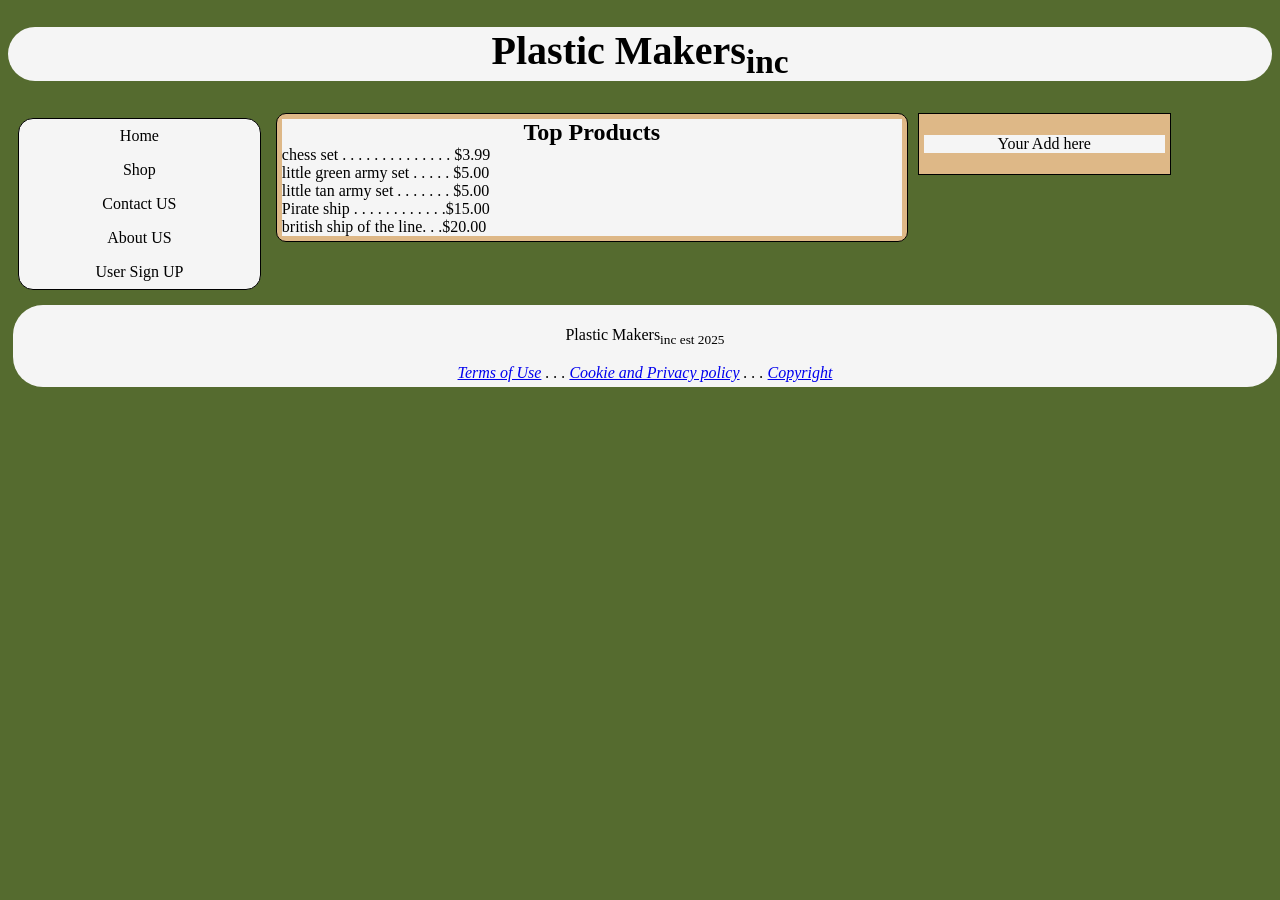
<file: index.html>
<!DOCTYPE html>
<html lang="en">

<head>
    <meta charset="UTF-8">
    <title>Home</title>
<meta name="viewport" content="width=device-width, initial-scale=1.0">
<style>

* {
box-sizing: border-box;
}

header {text-align: center;}
footer {text-align: center;}

[class*="numHold-"] {
float: left;
    margin: 5px;
    padding: 5px;

}
.numHold-1 {width: 10%;}
.numHold-2 {width: 20%;}
.numHold-4 {width: 30%;}
.numHold-5 {width: 40%;}
.numHold-6 {width: 50%;}
.numHold-7 {width: 60%;}
.numHold-9 {width: 70%;}
.numHold-10 {width: 80%;}
.numHold-11 {width: 90%;}
.numHold-12 {width: 100%;}

</style>

</head>

<body>
<link rel="stylesheet" type="text/css" href= "myStyle.css">
<header style="font-size:125%;">
    <h1>Plastic Makers<sub>inc</sub></h1>
</header>

<nav class="numHold-2">

<ul>
<li> <a id ="link_1" href="index.html">Home</a> </li>
<li><a id ="link_2" href="Shop.html">Shop</a></li>
<li><a id ="link_3" href="Contact%20US.html"> Contact US</a></li>
<li><a id ="link_4" href="AboutUS.html"> About US</a></li>
<li><a id ="link_5" href="SignUP.html"> User Sign UP</a></li>
</ul>
</nav>
<script type="text/javascript">
    alert(document.getElementById("link_1").innerHTML);
</script>

<section class="numHold-6">
    <h1>Top Products</h1>
    <article>chess set . . . . . . . . . . . . . . $3.99</article>
    <article>little green army set . . . . . $5.00</article>
    <article>little tan army set . . . . . . . $5.00</article>
    <article>Pirate ship . . . . . . . . . . . .$15.00</article>
    <article>british ship of the line. . .$20.00</article>
</section>

<aside class="numHold-2">
<p>Your Add here</p>
</aside>

<footer class="numHold-12">

    <p>Plastic Makers<sub>inc est 2025</sub></p>
    <div >
    <i> <a href="TermsofUse.html">Terms of Use</a> . . .  <a href="CookieandPrivacy.html">Cookie and Privacy policy</a> . . . <a href="Copyright.html">Copyright</a> </i>
    </div>
</footer>
</body>
</html>
</file>
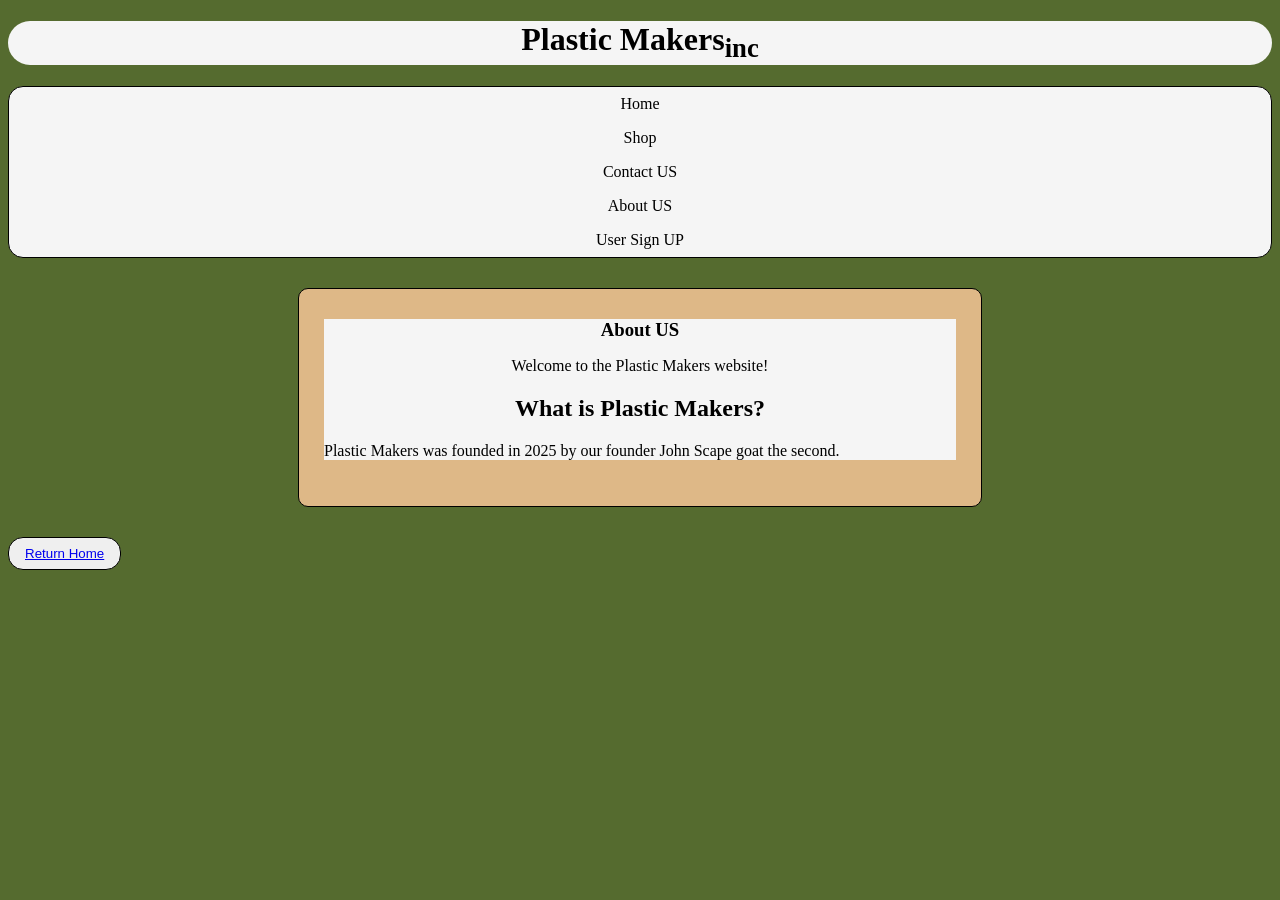
<file: AboutUS.html>
<!DOCTYPE html>
<html lang="en">
<head>
    <meta charset="UTF-8">
    <title>About US</title>
  <body>
        <link rel="stylesheet" type="text/css" href= "myStyle.css">

        <header>
            <h1> Plastic Makers<sub>inc</sub>  </h1>
        </header>

        <nav>
            <ul>
                <li> <a href="index.html">Home</a> </li>
                <li><a href="Shop.html">Shop</a></li>
                <li><a href="Contact%20US.html"> Contact US</a></li>
                <li><a href="AboutUS.html"> About US</a></li>
                <li><a href="SignUP.html"> User Sign UP</a></li>
            </ul>
        </nav>

<section>
    <article>
        <h1> About US </h1>
        <p style="text-align: center"> Welcome to the Plastic Makers website!</p>
        <H2 style="text-align: center"> What is Plastic Makers?</H2>
        <p>Plastic Makers was founded in 2025 by our founder John Scape goat the second. </p>
    </article>
</section>
      
      <button type="button"> <a href="index.html">Return Home</a> </button>
  </body>
</html>
</file>
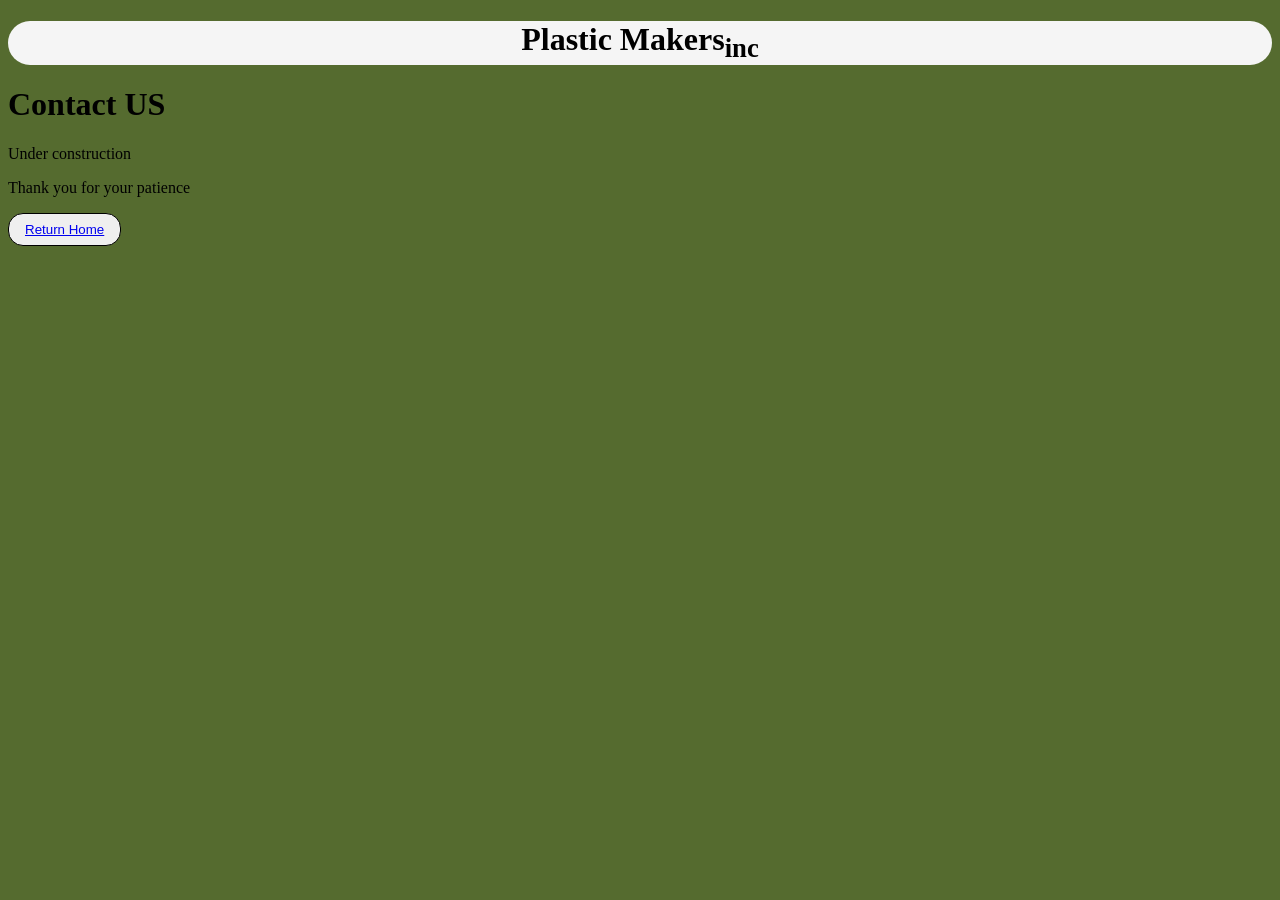
<file: Contact US.html>
<!DOCTYPE html>
<html lang="en">
<head>

    <meta charset="UTF-8">
    <title>Contact US</title>
</head>

<body>
<link rel="stylesheet" type="text/css" href= "myStyle.css">
<header>
    <h1> Plastic Makers<sub>inc</sub>  </h1>
</header>
<h1>Contact US</h1>
<p> Under construction </p>
<p> Thank you for your patience</p>
<button type="button"> <a href="index.html">Return Home</a> </button>
</body>
</html>
</file>
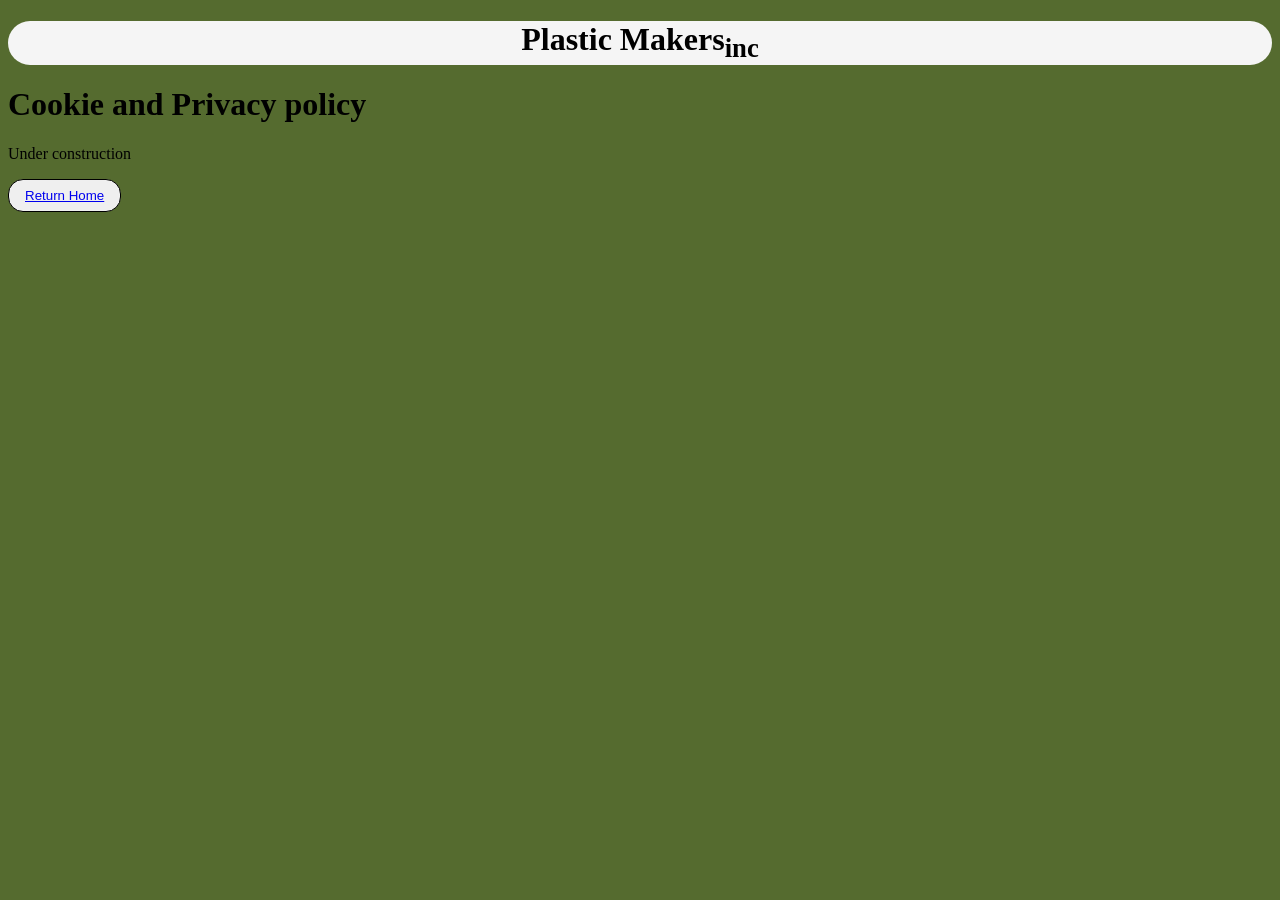
<file: CookieandPrivacy.html>
<!DOCTYPE html>
<html lang="en">
<head>
    <meta charset="UTF-8">
    <title>Title</title>
</head>
<body>
<link rel="stylesheet" type="text/css" href= "myStyle.css">
<header>
    <h1> Plastic Makers<sub>inc</sub>  </h1>
</header>
<h1>Cookie and Privacy policy</h1>
<p> Under construction</p>
<button type="button"> <a href="index.html">Return Home</a> </button>
</body>
</html>
</file>
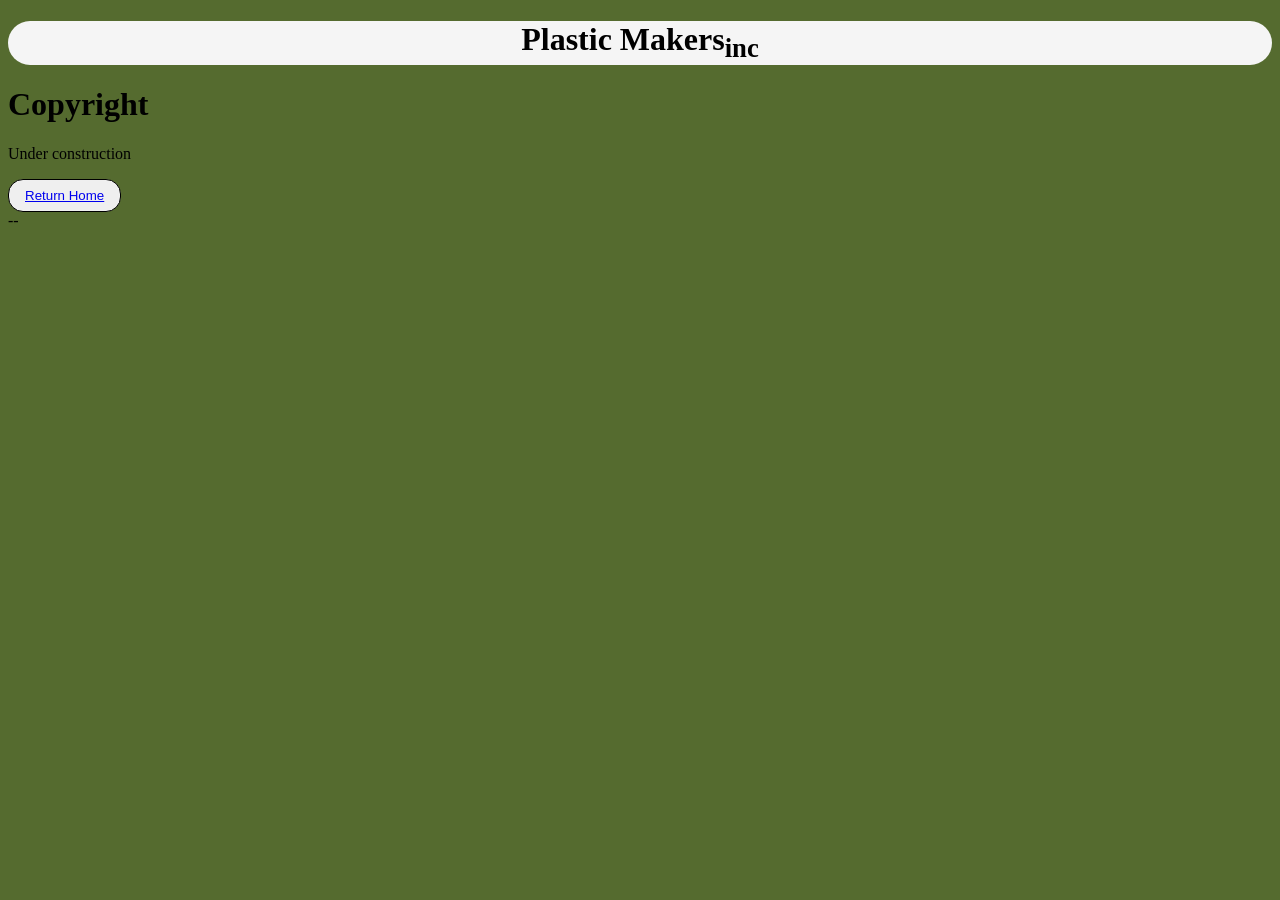
<file: Copyright.html>
<!DOCTYPE html>
<html lang="en">
<head>
    <meta charset="UTF-8">
    <title>Title</title>
</head>
<body>
<header>
    <h1> Plastic Makers<sub>inc</sub>  </h1>
</header>
<link rel="stylesheet" type="text/css" href= "myStyle.css">
<h1>Copyright</h1>
<p> Under construction</p>
<button type="button"> <a href="index.html">Return Home</a> </button>
</body>
</html>--
</file>
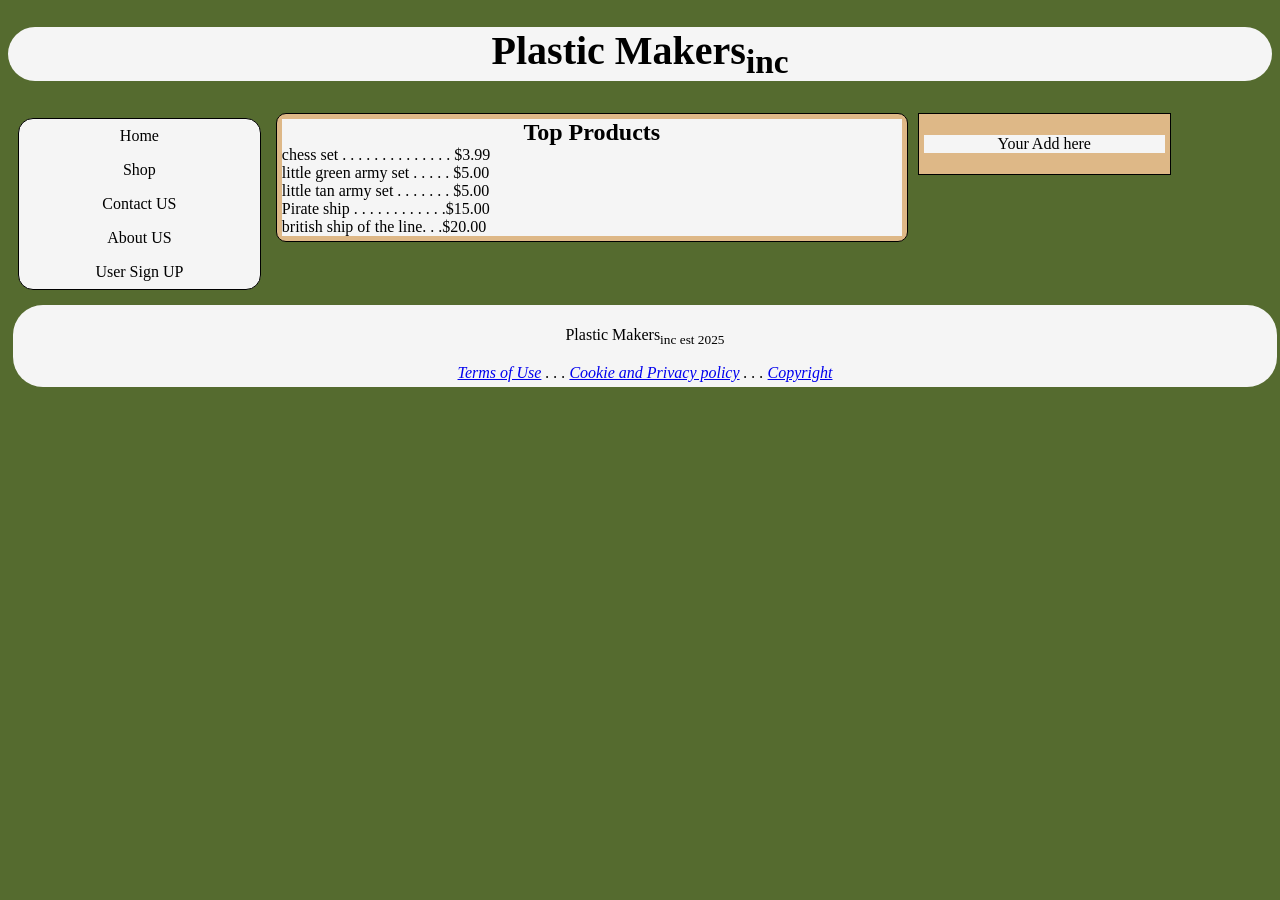
<file: Home.html>
<!DOCTYPE html>
<html lang="en">

<head>
    <meta charset="UTF-8">
    <title>Home</title>
<meta name="viewport" content="width=device-width, initial-scale=1.0">
<style>

* {
box-sizing: border-box;
}

header {text-align: center;}
footer {text-align: center;}

[class*="numHold-"] {
float: left;
    margin: 5px;
    padding: 5px;

}
.numHold-1 {width: 10%;}
.numHold-2 {width: 20%;}
.numHold-4 {width: 30%;}
.numHold-5 {width: 40%;}
.numHold-6 {width: 50%;}
.numHold-7 {width: 60%;}
.numHold-9 {width: 70%;}
.numHold-10 {width: 80%;}
.numHold-11 {width: 90%;}
.numHold-12 {width: 100%;}

</style>

</head>

<body>
<link rel="stylesheet" type="text/css" href= "myStyle.css">
<header style="font-size:125%;">
    <h1>Plastic Makers<sub>inc</sub></h1>
</header>

<nav class="numHold-2">

<ul>
<li> <a href="Home.html">Home</a> </li>
<li><a href="Shop.html">Shop</a></li>
<li><a href="Contact%20US.html"> Contact US</a></li>
<li><a href="AboutUS.html"> About US</a></li>
<li><a href="SignUP.html"> User Sign UP</a></li>
</ul>
</nav>

<section class="numHold-6">
    <h1>Top Products</h1>
    <article>chess set . . . . . . . . . . . . . . $3.99</article>
    <article>little green army set . . . . . $5.00</article>
    <article>little tan army set . . . . . . . $5.00</article>
    <article>Pirate ship . . . . . . . . . . . .$15.00</article>
    <article>british ship of the line. . .$20.00</article>
</section>

<aside class="numHold-2">
<p>Your Add here</p>
</aside>

<footer class="numHold-12">

    <p>Plastic Makers<sub>inc est 2025</sub></p>
    <div>
    <i> <a href="TermsofUse.html">Terms of Use</a> . . .  <a href="CookieandPrivacy.html">Cookie and Privacy policy</a> . . . <a href="Copyright.html">Copyright</a> </i>
    </div>
</footer>
</body>
</html>
</file>
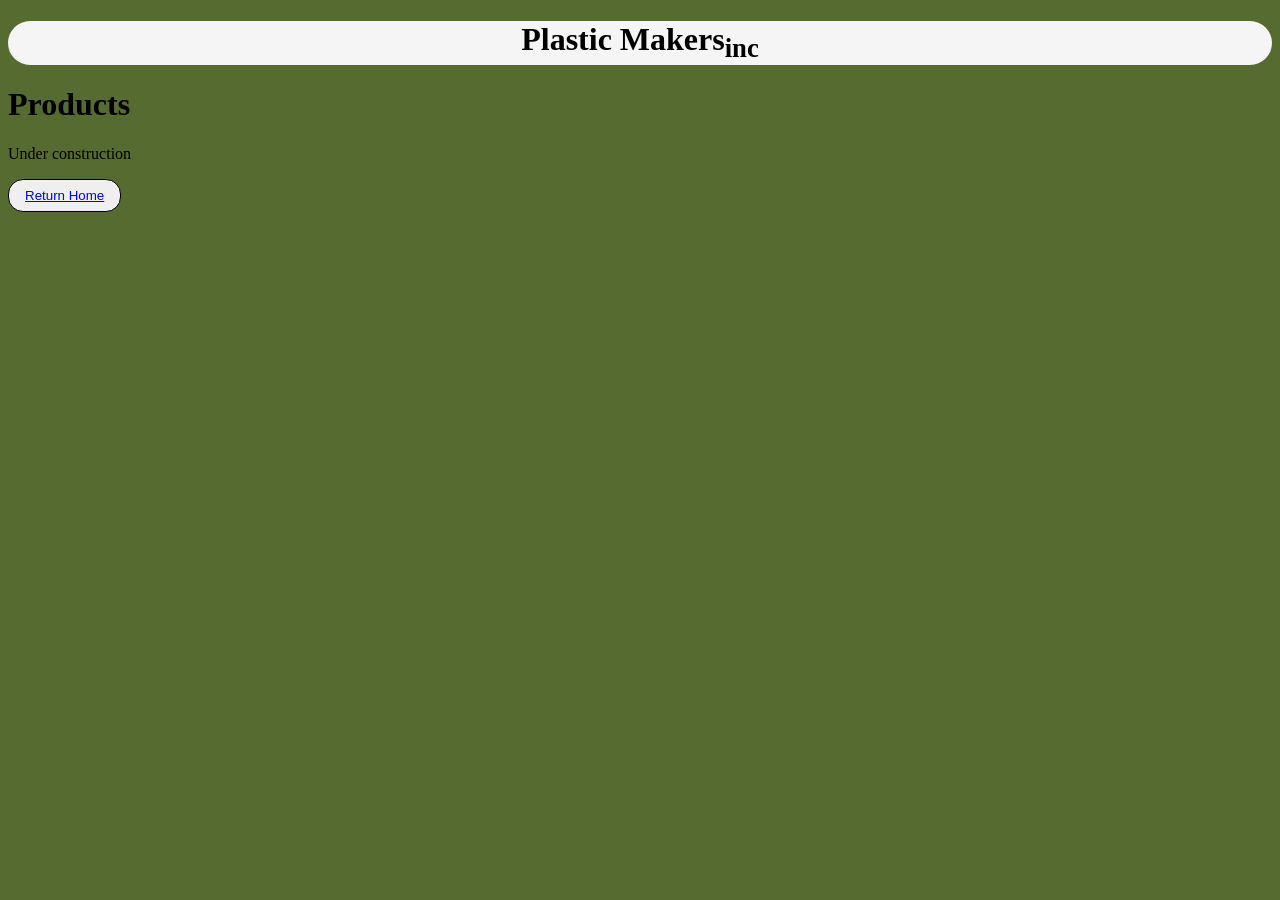
<file: Shop.html>
<!DOCTYPE html>
<html lang="en">
<head>
    <meta charset="UTF-8">
    <title>Shop</title>
</head>
<body>
<link rel="stylesheet" type="text/css" href= "myStyle.css">
<header>
    <h1> Plastic Makers<sub>inc</sub> </h1>
</header>
<h1>Products</h1>
<p> Under construction</p>
<button type="button"> <a href="index.html">Return Home</a> </button>
</body>
</html>
</file>
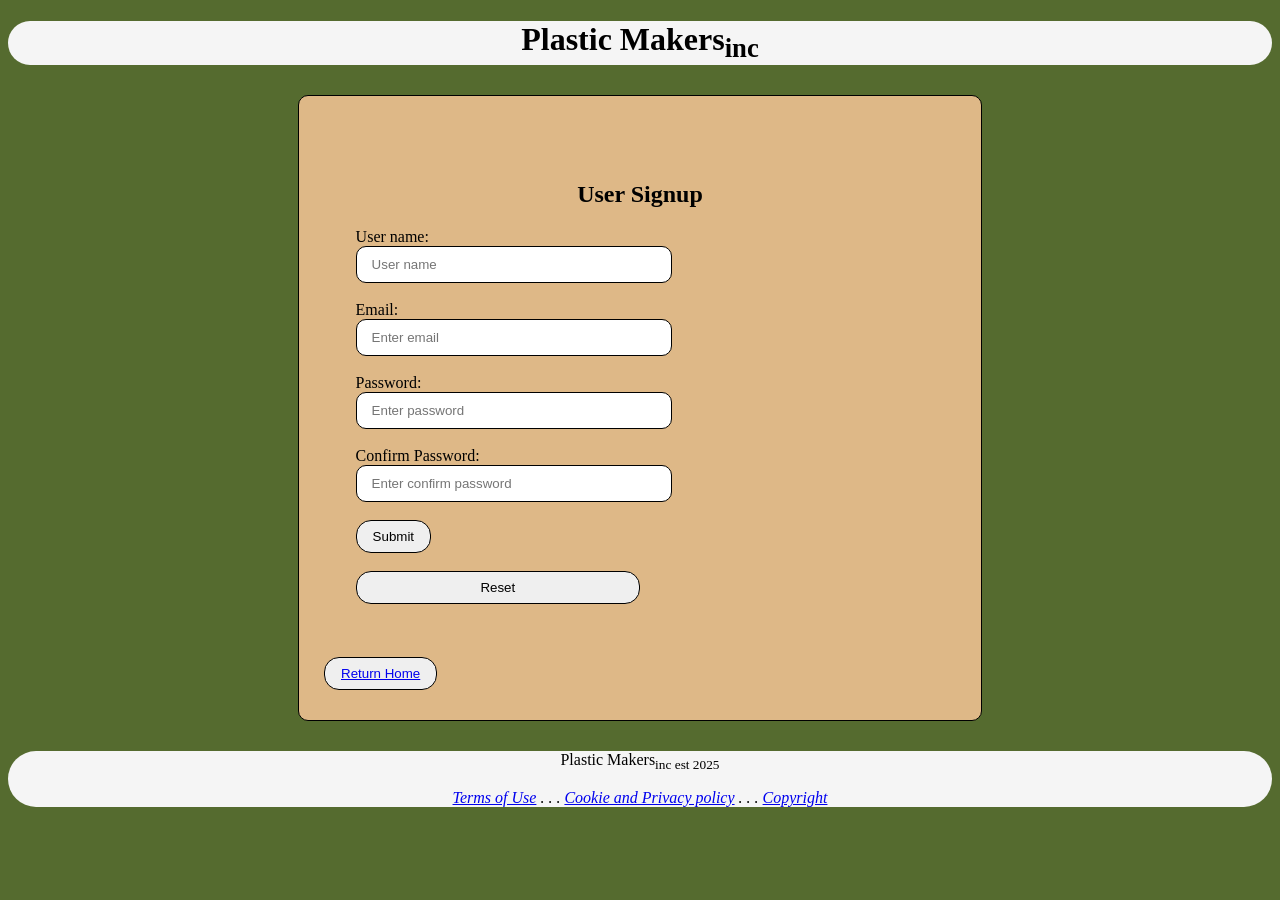
<file: SignUP.html>
<!DOCTYPE html>
<html lang="en">
<head>
    <meta charset="UTF-8">
    <title>Sign UP</title>
    <meta name="viewport" content="width=device-width, initial-scale=1">
    <link rel="stylesheet" type="text/css" href= "myStyle.css">
    <script src="SignUp.js"></script>
</head>
  <body>
    <header>
        <h1> Plastic Makers<sub>inc</sub></h1>
    </header>
        <section>
            <div id="SignUpError"></div>
        <form id="SignUP" action="/" method="get">
            <div class="Heading">
                <h2>User Signup</h2>
            </div>
            <div>
                <label for="Username">User name: </label><br>
                <input id="Username" placeholder="User name" name="Username" type="text" required>
            </div>
            <br>
            <div >
                <label for="email">Email: </label><br>
                <input  id="email" placeholder="Enter email" name="email" type="email" required>
            </div>
            <br>
            <div >
                <label for="pwd">Password: </label><br>
                <input  id="pwd" placeholder="Enter password" name="pwd" type="password" required>
            </div>
            <br>
            <div>
                <label for="pass">  Confirm Password: </label><br>
                <input id="pass" placeholder="Enter confirm password" name="pass" type="password" required>
            </div>
            <br>
            <div>
                <button type="submit">Submit</button>
                <br>
                <input class="Reset" type="reset" value="Reset">
            </div>
            <br>
        </form>
            <div>
                <button type="button"> <a href="index.html">Return Home</a> </button>
            </div>
    </section>

    <footer>
            <p>Plastic Makers<sub>inc est 2025</sub></p>
            <div>
                <i> <a href="TermsofUse.html">Terms of Use</a> . . .  <a href="CookieandPrivacy.html">Cookie and Privacy policy</a> . . . <a href="Copyright.html">Copyright</a> </i>
            </div>
    </footer>

  </body>
</html>
</file>
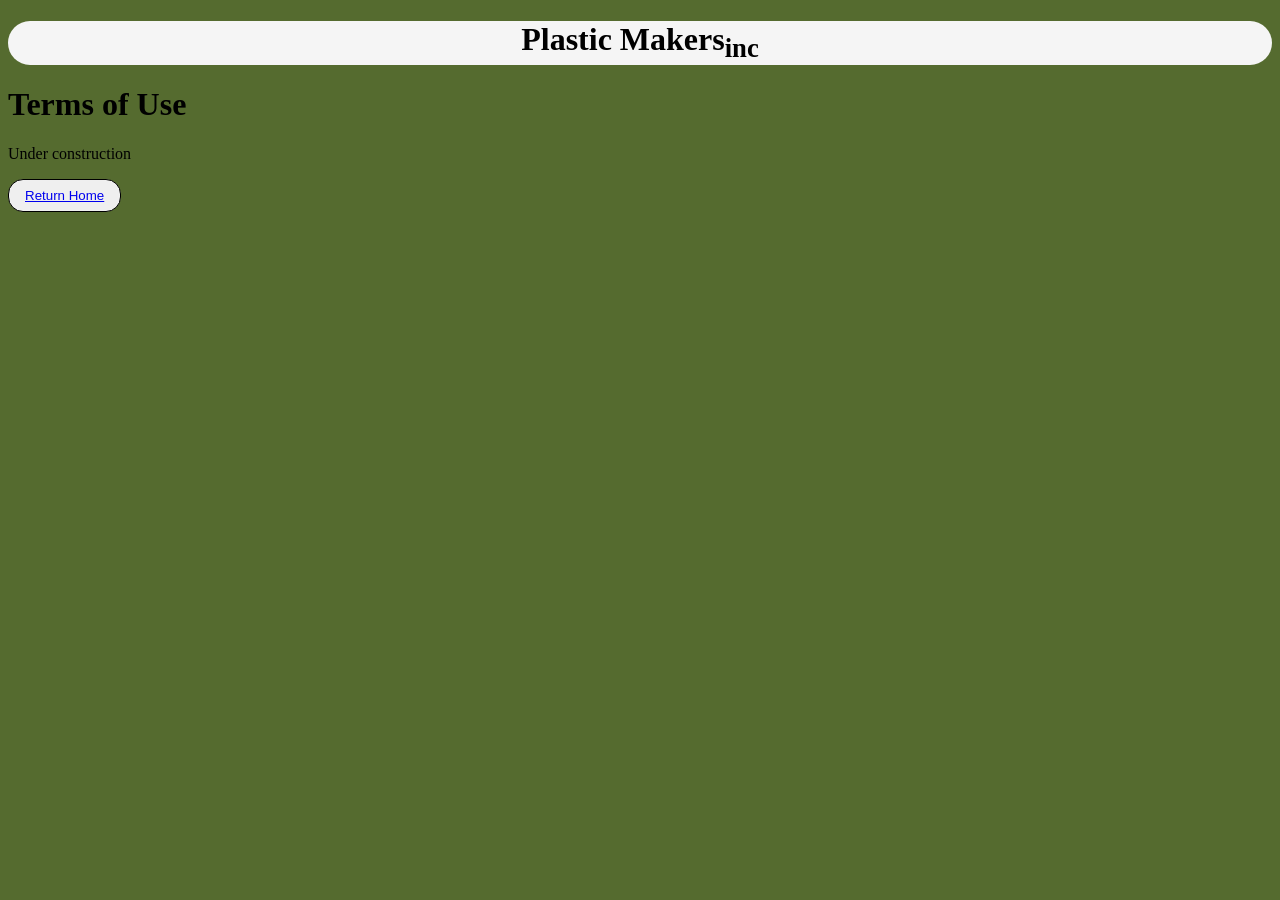
<file: TermsofUse.html>
<!DOCTYPE html>
<html lang="en">
<head>
    <meta charset="UTF-8">
    <title>Title</title>
</head>
<body>
<link rel="stylesheet" type="text/css" href= "myStyle.css">
<header>
    <h1> Plastic Makers<sub>inc</sub> </h1>
</header>
<h1>Terms of Use</h1>
<p> Under construction</p>
<button type="button"> <a href="index.html">Return Home</a> </button>
</body>
</html>
</file>
<file: myStyle.css>
body{
    background: darkolivegreen;
}
/* Styling for the header */
header{
    text-align: center;
    margin: auto;
    border-radius: 30px;
    background: whitesmoke;
    width: 100%;
}

/* Styling for the section */
section{
    background-color: burlywood;
    border: 1px solid black;
    border-radius: 10px;
    text-align: left;
    margin: 30px auto;
    padding: 30px 25px;
    width: 50%;
    h1{
        text-align: center;
        margin: auto;
        background: whitesmoke;
    }
    p{
        text-align: left;
        background: whitesmoke;
    }
    article{
        text-align: left;
        margin: auto;
        background: whitesmoke;
    }
}

nav ul{
    text-align: center;
    background-color: whitesmoke;
    border: 1px solid black;
    border-radius: 15px;

}

/* Styling for the aside */
aside{
    background-color: burlywood;
    border: 1px solid black;
    text-align: center;
    margin: auto;

    p{
        background: whitesmoke;
    }
}
/* Styling for the footer */
footer{
    text-align: center;
    margin: auto;
    border-radius: 30px;
    background: whitesmoke;
    article {
        background: whitesmoke;
    }

}

/* Styling for the vertical buttons */
ul{
    list-style-type: none;
    margin: 0;
    padding: 0;
    background-color: whitesmoke;
}

li a {
    display: block;
    color: black;
    padding: 8px 16px;
    text-decoration: none;
}

li a:hover {
    background-color: gray;
    color: white;
    border-radius: 15px;
}
input{
    padding: 10px 15px;
    width: 50%;
    border: 1px solid black;
    border-radius: 10px;
}

form{
    h2{
        text-align: center;
    }
    width: 90%;
    margin: 15px auto;
    padding: 20px 15px;
    text-align: left;
}


input.Reset{
    border: 1px solid black;
    border-radius: 15px;
    display: block;
    color: black;
    padding: 8px 16px;
    text-decoration: none;
}
input.Reset:hover{
    background-color: gray;
    color: white;
    border-radius: 15px;}

button{
    border: 1px solid black;
    border-radius: 15px;
    display: block;
    color: black;
    padding: 8px 16px;
    text-decoration: none;
}
button:hover{
    background-color: gray;
    color: white;
    border-radius: 15px;}
</file>
